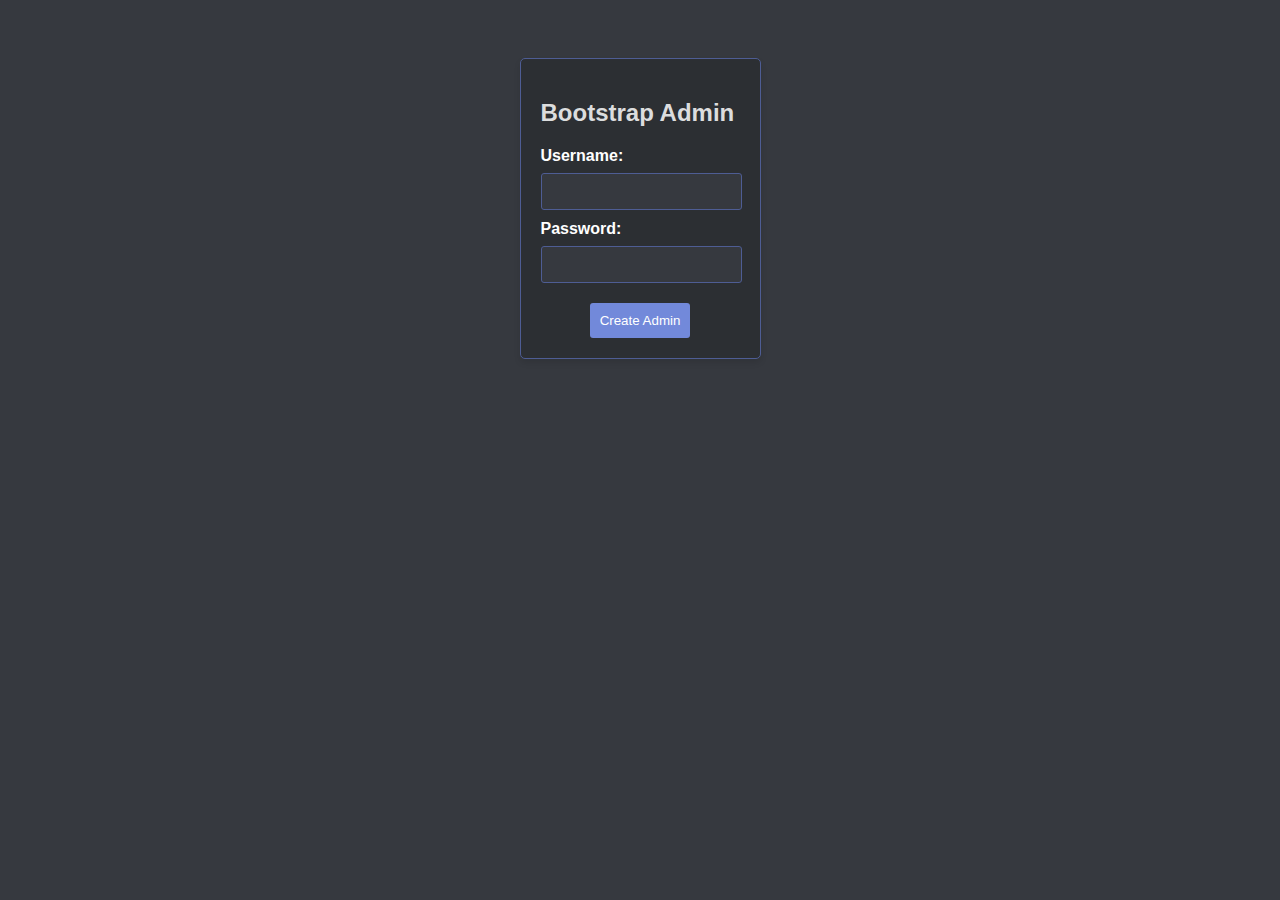
<file: server_app/templates/bootstrap_admin.html>
<!DOCTYPE html>
<html lang="en">

<head>
    <meta charset="UTF-8">
    <meta name="viewport" content="width=device-width, initial-scale=1.0">
    <title>Register admin</title>
    <link rel="stylesheet" href="/static/style.css">
</head>

<body>
    <div class="login-container">
        <h2>Bootstrap Admin</h2>
        <form action="/bootstrap_admin" method="post">
            <div>
                <label>Username:</label>
                <input type="text" name="username" required>
            </div>
            <div>
                <label>Password:</label>
                <input type="password" name="password" required>
            </div>
            <div class="submit-container">
                <input type="submit" value="Create Admin">
            </div>
        </form>
    </div>
</body>
</file>
<file: static/style.css>
/* General Styles */
body {
    display: flex;
    flex-direction: column;
    justify-content: center;
    background-color: #36393f;
    color: #dcddde;
    font-family: 'Nunito', sans-serif;
}

a {
    color: #7289da;
}

a:hover {
    color: #b9bbbe;
}

/* Camera Selection & Feed */
.dropdown-button-group {
    display: flex;
    align-items: center;
    gap: 10px;
}

select {
    width: 53%;
    padding: 10px 15px;
    background-color: #2C2F33;
    color: #FFF;
    border: 2px solid #4E5D94;
    border-radius: 5px;
    font-size: 16px;
    appearance: none;
    -webkit-appearance: none;
    -moz-appearance: none;
    cursor: pointer;
}

button {
    padding: 10px 15px;
    background-color: #7289DA;
    color: #FFF;
    border: none;
    border-radius: 25px;
    font-size: 16px;
    cursor: pointer;
    transition: background-color 0.3s ease;
}

button:hover {
    background-color: #5B6EAD;
}

/* Flexbox for Camera Container */
.camera-container {
    display: flex;
    flex-direction: column;
    align-items: center;
    justify-content: center;
}

/* Controls Container */
.controls-container {
    margin-top: -50px;
    display: flex;
    justify-content: center;
    gap: 120px;
}

/* Left Controls: WASD & Movement Joystick */
.left-controls {
    display: flex;
    align-items: center;
    gap: 40px;
}

.keys-container {
    display: flex;
    flex-direction: column;
    align-items: center;
}

.key-row {
    display: flex;
    gap: 10px;
    justify-content: center;
    margin-bottom: 10px;
}

.key {
    padding: 10px 20px;
    border: 1px solid #333;
    text-align: center;
    font-weight: bold;
    transition: background-color 0.3s ease;
}

.key.active {
    background-color: #007BFF;
    color: #fff;
}

.joystick-container {
    position: relative;
    width: 100px;
    height: 100px;
    border: 3px solid #333;
    border-radius: 50%;
    margin-top: 0px;
}

.joystick-stick {
    position: absolute;
    top: 50%;
    left: 50%;
    width: 20px;
    height: 20px;
    background-color: #6f00ff;
    border-radius: 50%;
    transform: translate(-50%, -50%);
}

/* Right Controls: XYAB & Camera Joystick */
.right-controls {
    margin-top: 140px;
    display: flex;
    align-items: center;
    gap: 20px;
}

.xyab-container {
    position: relative;
    width: 120px; 
    height: 120px; 
    display: flex;
    flex-wrap: wrap;
    justify-content: center;
    align-content: center;
    top: -80px;
    left: -30px; 
}

.xyab-row {
    display: flex;
    gap: 10px;
    justify-content: center;
}

.button {
    width: 40px; 
    height: 40px; 
    text-align: center;
    line-height: 40px;
    border: 1px solid #333;
    border-radius: 50%;
    position: relative;
}

.button.active {
    background-color: #007BFF;
    color: #fff;
}

#buttonX {
    left: -20px; 
    top: 10px; 
}

#buttonB {
    left: 20px;  
    top: 10px; 
}

#buttonY {
    left: 0px; 
    top:  10px;
}

#buttonA {
    left: 0px;   
    top: 0px;  
}

#cameraStick {
    top: 50%;
    left: 50%;
}

@keyframes rotate {
    from { transform: translate(-50%, -50%) rotate(0deg); }
    to { transform: translate(-50%, -50%) rotate(360deg); }
}

@keyframes rotate {
    from { transform: translate(-50%, -50%) rotate(0deg); }
    to { transform: translate(-50%, -50%) rotate(360deg); }
}

#videoFeed {
    display: flex;
    flex-direction: column;
    align-items: center;
    color: #FFF;
    font-size: 16px;
    justify-content: flex-start; 
}

#videoFeed[data-loading="true"] {
    background-color: #2C2F33;
    display: flex;
    flex-direction: column;
    align-items: center; 
    justify-content: space-between;
    position: relative;
}

#videoFeed[data-loading="true"]::before {
    content: ' ';
    position: absolute;
    color: white;
    font-weight: bold;
    border: 5px solid #36393f;
    border-top: 5px solid #7289DA;
    border-radius: 50%;
    width: 70px;
    height: 70px;
    line-height: 45px;
    text-align: center;
    animation: rotate 2s linear infinite;
    left: 50%;
    top: 50%;
    transform: translate(-50%, -50%);
}

/* Login Page Styles */
.login-container {
    max-width: 400px;
    margin: 50px auto;
    padding: 20px;
    background-color: #2C2F33;
    border: 1px solid #4E5D94;
    border-radius: 5px;
    box-shadow: 0 4px 6px rgba(0, 0, 0, 0.1);
}

.login-container label {
    display: block;
    margin-bottom: 8px;
    font-weight: bold;
    color: #FFF;
}

.login-container input[type="text"],
.login-container input[type="password"] {
    width: 90%;
    padding: 10px;
    margin-bottom: 10px;
    background-color: #36393f;
    color: #dcddde;
    border: 1px solid #4E5D94;
    border-radius: 3px;
}

.login-container input[type="submit"] {
    width: 50%;
    padding: 10px 0;
    background-color: #7289DA;
    color: #FFF;
    border: none;
    border-radius: 3px;
    cursor: pointer;
    transition: background-color 0.3s ease;
}

.login-container input[type="submit"]:hover {
    background-color: #5B6EAD;
}

.submit-container {
    display: flex;
    justify-content: center;
    align-items: center;
    margin-top
    : 10px;
}
</file>
